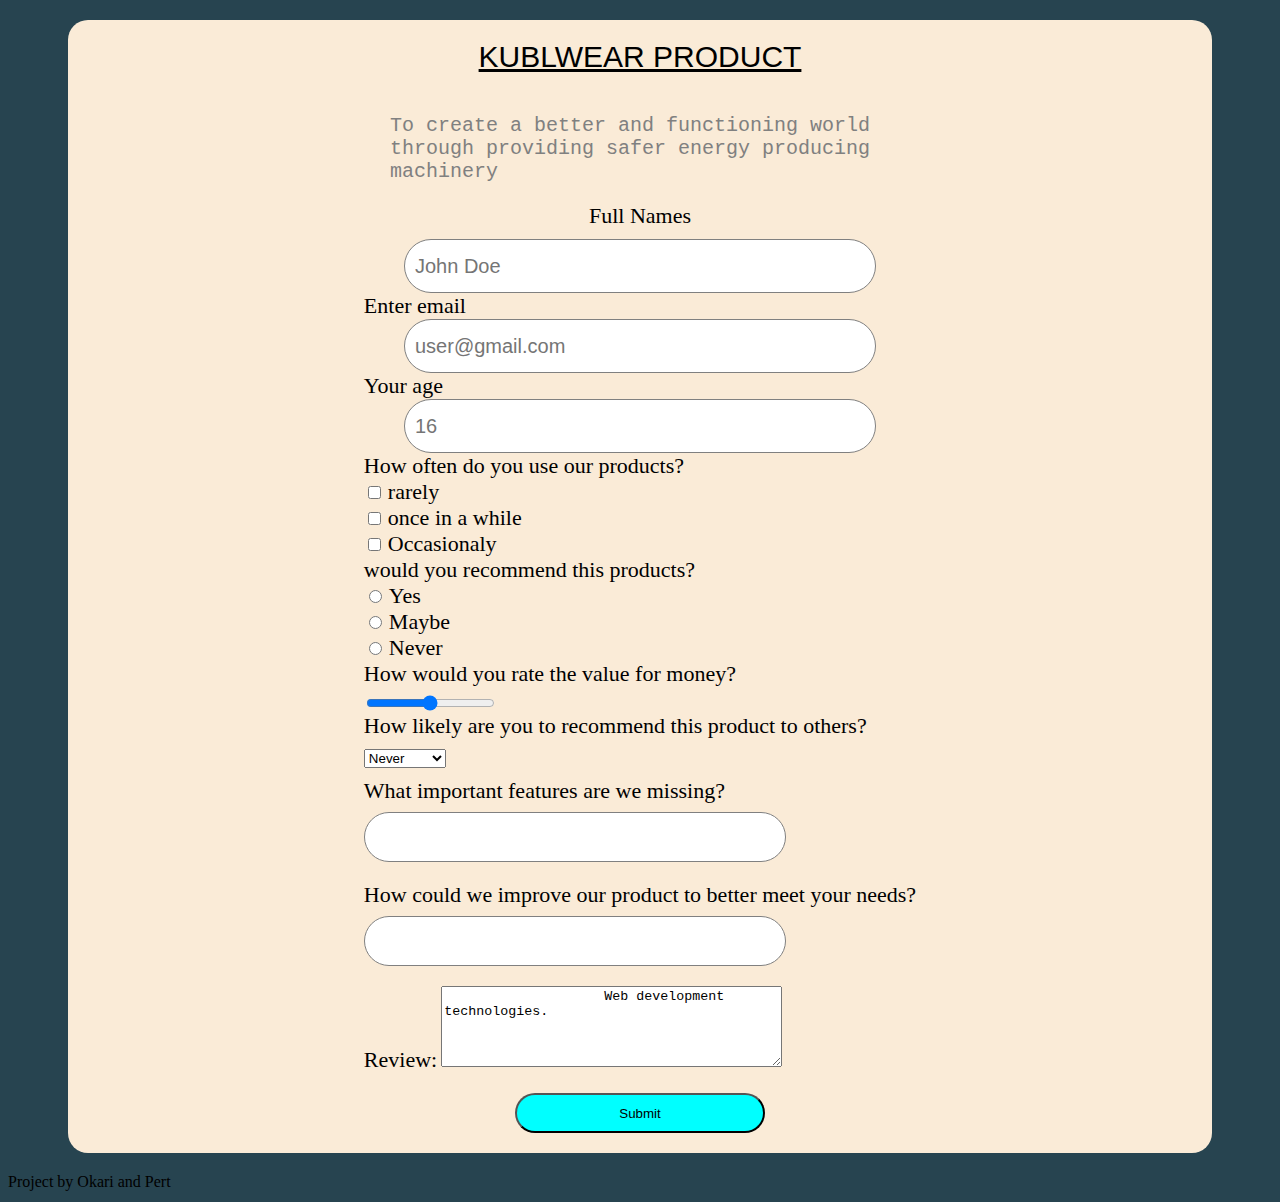
<file: Desktop/Pert & Okari/index.html>
<!DOCTYPE html>
<html lang="en">
<head>
    <meta charset="UTF-8">
    <meta http-equiv="X-UA-Compatible" content="IE=edge">
    <meta name="viewport" content="width=device-width, initial-scale=1.0">
    <title>Product Survey</title>
    <link rel="stylesheet" href="styles.css">
</head>
<body>
    <div class="layout">
        <h1 id="title">kublwear product</h1>
        <p id="description">To create a better and functioning world through providing safer energy producing machinery</p>
        <form id="survey-form">
            <div>
                <label id="name-label">Full Names</label>
                <input id="name" type="text" placeholder="John Doe" required>
                <label id="email-label">Enter email</label>
                <input id="email" type="email" placeholder="user@gmail.com" required>
                <label id="number-label">Your age</label>
                <input id="number" type="number" min="16" max="80" value="age" placeholder="16">
            </div>
            <div>
                <label>How often do you use our products?</label><br>
                <input type="checkbox" id="vehicle1" name="vehicle2" value="once">
                <label for="vehicle2"> rarely</label><br>
                <input type="checkbox" id="vehicle1" name="vehicle3" value="Oftenly">
                <label for="vehicle3"> once in a while</label><br>
                <input type="checkbox" id="vehicle1" name="vehicle4" value="Occasionaly">
                <label for="vehicle1">Occasionaly</label>
            </div>
            <div>
                <label >would you recommend this products?</label><br>
                <input  type="radio"  name="fav_language" value="HTML">
                <label>Yes</label><br>
                <input  type="radio"  name="fav_language" value="HTML">
                <label>Maybe</label><br>
                <input  type="radio"  name="fav_language" value="HTML">
                <label>Never</label><br>
            </div>
            <div>
                <label>How would you rate the value for money?</label>
                <input id="checkbox" type="range" name="points" min="0" max="10">
                <label>How likely are you to recommend this product to others?</label><br>
                <select id="dropdown">
                    <option value="Never">Never</option>
                    <option value="Maybe">Maybe</option>
                    <option value="Very">Very likely</option>
                </select><br>
                <label>What important features are we missing?</label>
                <input id="checkbox" class="text-bar" type="text">
                <label>How could we improve our product to better meet your needs?</label>
                <input id="checkbox" class="text-bar" type="text">
            </div>
            <div>
                <label for="review">Review:</label>
                <textarea id="review" name="review" rows="5" cols="40">
                    Web development technologies.
                </textarea>
            </div>
            <div>
                <button>
                    <input id="submit" type="submit">
                </button>
            </div>
        </form>
    </div>
    <footer>
        Project by Okari and Pert
    </footer>
    
</body>
</html>
</file>
<file: Desktop/Pert & Okari/styles.css>
body {
    background-color: rgb(39, 68, 80);
    color:black;
}

.layout {
    margin: 20px 60px;
    background-color: antiquewhite;
    display: flex;
    flex-direction: column;
    align-items: center;
    border-radius: 20px;
}

label {
    font-size: larger;
    font-size: 22px;
    margin-bottom: 10px;
}

#title {
    text-decoration: underline;
    text-transform: uppercase;
    font-size: 30px;
    font-weight: 500;
    font-family: sans-serif;
}

p {
    position: relative;
    width: 500px;
    font-size: 20px;
    font-weight: 400;
    font-family: monospace;
    color: gray;
    margin-bottom: 20px;
}

#email ,#name, #number {
    display: block;   
    position: relative;
    margin: auto;
    width: 450px;
    height: 32px;
    border-radius: 28px;
    font-size: 20px;
    border: 1px solid gray;
    padding: 10px;
}

#name-label {
    display: flex;
    justify-content: center;
}

#checkbox, .checkbox {
    display: block;
    margin-top: 8px;
}

#dropdown {
    margin: 10px 0px;
}

button {
    width: 250px;
    height: 40px;
    border-radius: 20px;
    margin-top: 20px;
    background-color: aqua;
    display: flex;
    align-items: center;
    flex-direction: row;
    justify-content: center;
    margin:20px auto;
}

.text-bar {
    display: block;   
    margin-bottom: 20px;
    width: 400px;
    height: 28px;
    border-radius: 28px;
    font-size: 20px;
    border: 1px solid gray;
    padding: 10px;

}

#submit {
    background-color: aqua;
    border: none;
}
</file>
